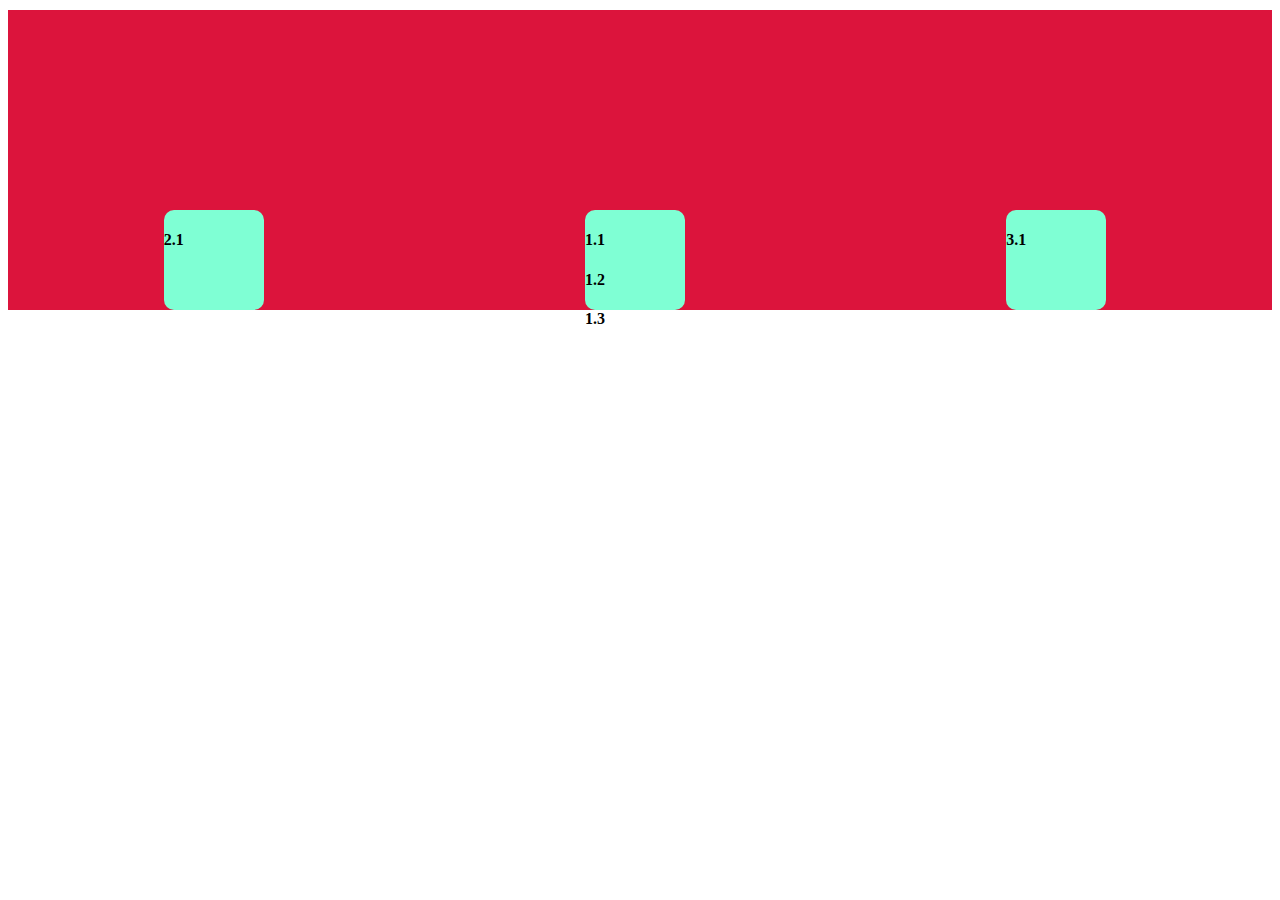
<file: maquetacion/index.html>
<!DOCTYPE html>
<html lang="en">
<head>
    <meta charset="UTF-8">
    <meta name="viewport" content="width=device-width, initial-scale=1.0">
    <link rel="stylesheet" href="styles.css">
    <title>Maqueta</title>
</head>
<body>
    <div class="container-general">

        <div class="container-hijo">

            <div class="container-primo">
                <h4>2.1</h4>
            </div>    

        </div>

        <div class="container-hijo">

            <div class="container-nieto">
                <h4>1.1</h4>
            </div>

            <div class="container-nieto">
                <h4>1.2</h4>
            </div>

            <div class="container-nieto">
                <h4>1.3</h4>
            </div>            

        </div>

        <div class="container-hijo">

            <div class="container-primo">
                <h4>3.1</h4>
            </div>    
            
        </div>

    </div>
</body>
</html>
</file>
<file: maquetacion/styles.css>
.container-general{
    width: 100%;
    height: 300px;
    background-color: crimson;
    margin-top: 10px;
    display: flex;           /* Activar Flexbox */
    flex-direction: row; /* Dirección de los elementos (columna) */
    flex-wrap: wrap;      /* Permitir que los elementos se envuelvan */
    justify-content: center; /* Alineación horizontal */
    justify-content: space-around; /* Espacio entre elementos */
    align-items: flex-end;     /* Alineación vertical */
}

.container-hijo{
    width: 100px;
    height: 100px;
    background-color: aquamarine;
    border-radius: 10px;
    margin-right: 10px;
    justify-content: center;
}
</file>
